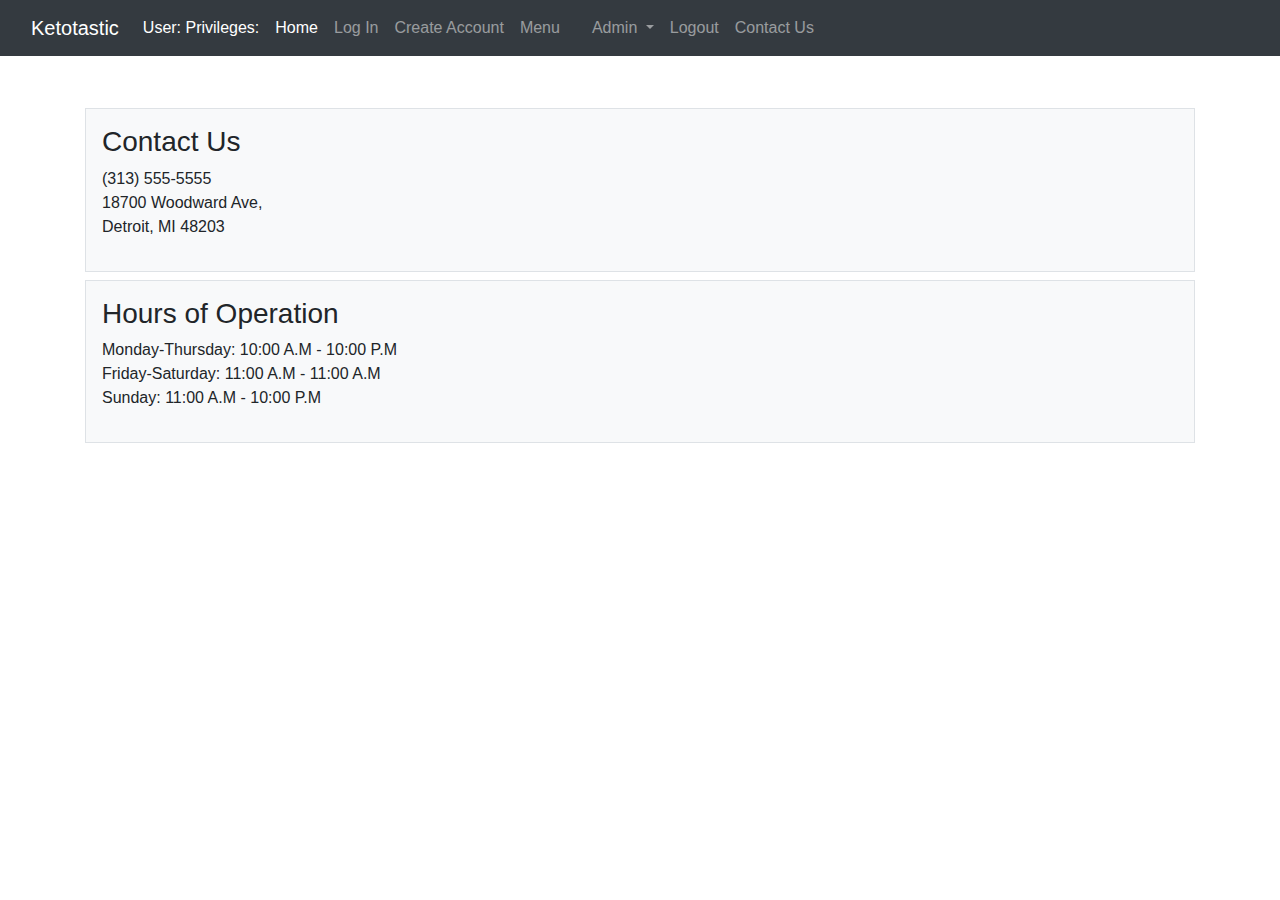
<file: src/main/resources/templates/contact.html>
<!doctype html>
<html lang="en"
      xmlns:th="http://www.thymeleaf.org"
      xmlns:sec="http://www.thymeleaf.org/thymeleaf-extras-springsecurity4"
      xmlns:xsi="http://www.w3.org/2001/XMLSchema-instance"
      xsi:schemaLocation="http://www.thymeleaf.org http://www.thymeleaf.org
  http://www.thymeleaf.org/thymeleaf-extras-springsecurity4 http://www.thymeleaf.org/thymeleaf-extras-springsecurity4">
<head>
    <meta charset="utf-8">
    <meta name="viewport" content="width=device-width, initial-scale=1, shrink-to-fit=no">

    <title>Ketotastic</title>

    <link rel="stylesheet" href="https://maxcdn.bootstrapcdn.com/bootstrap/4.5.2/css/bootstrap.min.css">
    <script src="https://ajax.googleapis.com/ajax/libs/jquery/3.5.1/jquery.min.js"></script>
    <script src="https://cdnjs.cloudflare.com/ajax/libs/popper.js/1.16.0/umd/popper.min.js"></script>
    <script src="https://maxcdn.bootstrapcdn.com/bootstrap/4.5.2/js/bootstrap.min.js"></script>

    <!--Fontawesome CDN-->
    <link rel="stylesheet" href="https://use.fontawesome.com/releases/v5.3.1/css/all.css" integrity="sha384-mzrmE5qonljUremFsqc01SB46JvROS7bZs3IO2EmfFsd15uHvIt+Y8vEf7N7fWAU" crossorigin="anonymous">

    <style>
        @import url('https://fonts.googleapis.com/css2?family=Noto+Sans+JP:wght@100;300;400&display=swap');
    </style>
</head>
<body class="d-flex flex-column h-100">

<header>
    <!-- Fixed navbar -->
    <nav class="navbar navbar-expand-md navbar-dark fixed-top bg-dark">
        <div class="container-fluid">
            <a class="navbar-brand" th:href="@{/}">Ketotastic</a>
            <button class="navbar-toggler" type="button" data-bs-toggle="collapse" data-bs-target="#navbarCollapse" aria-controls="navbarCollapse" aria-expanded="false" aria-label="Toggle navigation">
                <span class="navbar-toggler-icon"></span>
            </button>
            <div class="collapse navbar-collapse" id="navbarCollapse">
                <ul class="navbar-nav me-auto mb-2 mb-md-0">
                    <li class="nav-item">
                        <div sec:authorize="isAuthenticated()">
                            <a class="nav-link active" aria-current="page" th:href="@{/}">User: <span sec:authentication="name"></span> Privileges: <span sec:authentication="principal.authorities"></span></a>
                        </div>
                    </li>
                    <li class="nav-item">
                        <a class="nav-link active" aria-current="page" th:href="@{/}">Home</a>
                    </li>
                    <div sec:authorize="isAnonymous()">
                        <li class="nav-item">
                            <a class="nav-link" th:href="@{/login}">Log In</a>
                        </li>
                    </div>
                    <div sec:authorize="isAnonymous()">
                        <li class="nav-item">
                            <a class="nav-link" th:href="@{/signup}">Create Account</a>
                        </li>
                    </div>
                    <div sec:authorize="isAuthenticated()">
                        <li class="nav-item">
                            <a class="nav-link" th:href="@{/menu}">Menu</a>
                        </li>
                    </div>
                    <div sec:authorize="isAuthenticated()">
                        <li class="nav-item">
                            <a class="nav-link" th:href="@{/shoppingCart}"><i class="fas fa-shopping-cart"></i></a>
                        </li>
                    </div>
                    <div sec:authorize="hasAuthority('ADMIN')">
                        <li class="nav-item dropdown">
                            <a class="nav-link dropdown-toggle" href="#" id="navbarDropdown" role="button" data-toggle="dropdown" aria-haspopup="true" aria-expanded="false">
                                Admin
                            </a>
                            <div class="dropdown-menu" aria-labelledby="navbarDropdown">
                                <a class="dropdown-item" th:href="@{/console/users}">Show Users</a>
                                <a class="dropdown-item" th:href="@{/console/itemlist}">Manage Items</a>
                            </div>
                        </li>
                    </div>

                    <div sec:authorize="isAuthenticated()">
                        <li class="nav-item">
                            <a class="nav-link" th:href="@{/logout}">Logout</a>
                        </li>
                    </div>
                    <div>
                        <li class="nav-item">
                            <a class="nav-link" th:href="@{/contact}">Contact Us</a>
                        </li>
                    </div>

                </ul>
            </div>
        </div>
    </nav>
</header>

<!-- Begin page content -->
<main class="container box" style="margin-top: 100px">
    <div class="row-flex">

        <div class="contact-address my-2 p-3 border bg-light">
            <h3>
                Contact Us
            </h3>
            <p>
                <span>(313) 555-5555 </span>
                <span> <br>18700 Woodward Ave, </span>
                <span>  <br> Detroit, MI 48203</span>
            </p>
        </div>
        <div class="opening-time my-2 p-3 border bg-light">
            <h3>
                Hours of Operation
            </h3>
            <p>
                <span>Monday-Thursday: 10:00 A.M - 10:00 P.M </span>
                <span> <br> Friday-Saturday: 11:00 A.M - 11:00 A.M </span>
                <span> <br> Sunday: 11:00 A.M - 10:00 P.M </span>
            </p>
        </div>

    </div>
</main>


</body>
</html>
</file>
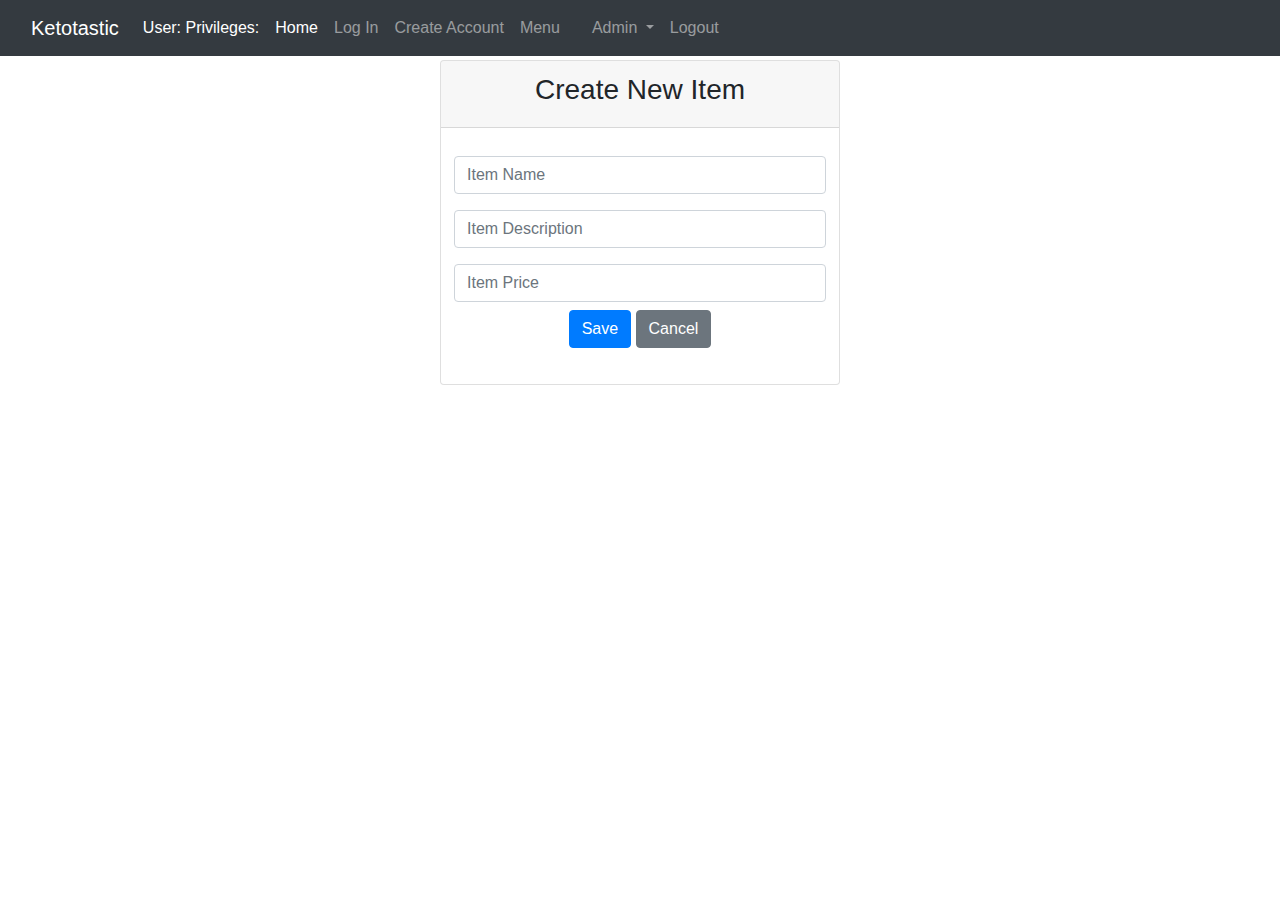
<file: src/main/resources/templates/new_item.html>
<!doctype html>
<html lang="en"
      xmlns:th="http://www.thymeleaf.org"
      xmlns:sec="http://www.thymeleaf.org/thymeleaf-extras-springsecurity4"
      xmlns:xsi="http://www.w3.org/2001/XMLSchema-instance"
      xsi:schemaLocation="http://www.thymeleaf.org http://www.thymeleaf.org
  http://www.thymeleaf.org/thymeleaf-extras-springsecurity4 http://www.thymeleaf.org/thymeleaf-extras-springsecurity4">
<head>
    <meta charset="utf-8">
    <meta name="viewport" content="width=device-width, initial-scale=1, shrink-to-fit=no">

    <title>New Item</title>

    <link rel="stylesheet" href="https://maxcdn.bootstrapcdn.com/bootstrap/4.5.2/css/bootstrap.min.css">
    <script src="https://ajax.googleapis.com/ajax/libs/jquery/3.5.1/jquery.min.js"></script>
    <script src="https://cdnjs.cloudflare.com/ajax/libs/popper.js/1.16.0/umd/popper.min.js"></script>
    <script src="https://maxcdn.bootstrapcdn.com/bootstrap/4.5.2/js/bootstrap.min.js"></script>

    <!--Fontawesome CDN-->
    <link rel="stylesheet" href="https://use.fontawesome.com/releases/v5.3.1/css/all.css" integrity="sha384-mzrmE5qonljUremFsqc01SB46JvROS7bZs3IO2EmfFsd15uHvIt+Y8vEf7N7fWAU" crossorigin="anonymous">
    <style>
        @import url('https://fonts.googleapis.com/css2?family=Noto+Sans+JP:wght@100;300;400&display=swap');
    </style>
</head>
<body class="d-flex flex-column h-100">

<header>
    <!-- Fixed navbar -->
    <nav class="navbar navbar-expand-md navbar-dark fixed-top bg-dark">
        <div class="container-fluid">
            <a class="navbar-brand" th:href="@{/}">Ketotastic</a>
            <button class="navbar-toggler" type="button" data-bs-toggle="collapse" data-bs-target="#navbarCollapse" aria-controls="navbarCollapse" aria-expanded="false" aria-label="Toggle navigation">
                <span class="navbar-toggler-icon"></span>
            </button>
            <div class="collapse navbar-collapse" id="navbarCollapse">
                <ul class="navbar-nav me-auto mb-2 mb-md-0">
                    <li class="nav-item">
                        <div sec:authorize="isAuthenticated()">
                            <a class="nav-link active" aria-current="page" th:href="@{/}">User: <span sec:authentication="name"></span> Privileges: <span sec:authentication="principal.authorities"></span></a>
                        </div>
                    </li>
                    <li class="nav-item">
                        <a class="nav-link active" aria-current="page" th:href="@{/}">Home</a>
                    </li>
                    <div sec:authorize="isAnonymous()">
                        <li class="nav-item">
                            <a class="nav-link" th:href="@{/login}">Log In</a>
                        </li>
                    </div>
                    <div sec:authorize="isAnonymous()">
                        <li class="nav-item">
                            <a class="nav-link" th:href="@{/signup}">Create Account</a>
                        </li>
                    </div>
                    <div sec:authorize="isAuthenticated()">
                        <li class="nav-item">
                            <a class="nav-link" th:href="@{/menu}">Menu</a>
                        </li>
                    </div>
                    <div sec:authorize="isAuthenticated()">
                        <li class="nav-item">
                            <a class="nav-link" th:href="@{/shoppingCart}"><i class="fas fa-shopping-cart"></i></a>
                        </li>
                    </div>

                    <div sec:authorize="hasAuthority('ADMIN')">
                        <li class="nav-item dropdown">
                            <a class="nav-link dropdown-toggle" href="#" id="navbarDropdown" role="button" data-toggle="dropdown" aria-haspopup="true" aria-expanded="false">
                                Admin
                            </a>
                            <div class="dropdown-menu" aria-labelledby="navbarDropdown">
                                <a class="dropdown-item" th:href="@{/console/users}">Show Users</a>
                                <a class="dropdown-item" th:href="@{/console/itemlist}">Manage Items</a>
                            </div>
                        </li>
                    </div>

                    <div sec:authorize="isAuthenticated()">
                        <li class="nav-item">
                            <a class="nav-link" th:href="@{/logout}">Logout</a>
                        </li>
                    </div>

                </ul>
            </div>
        </div>
    </nav>
</header>


<main class="container" style="margin-top: 60px">

    <div>
        <div class="d-flex justify-content-center">
            <div class="card" style="max-width: 400px;">
                <div class="card-header">
                    <h3 style="text-align: center">Create New Item</h3>
                </div>
                <div class="card-body">
                    <form class="row" th:action="@{/console/item_added}" method="post" th:object="${item}" >

                        <div class="input-group form-group m-2">
                            <input type="text" class="form-control" placeholder="Item Name" th:field="*{itemName}" required>
                        </div>
                        <div class="input-group form-group m-2">
                            <input type="text" class="form-control" placeholder="Item Description" th:field="*{itemDescription}" required>
                        </div>
                        <div class="input-group form-group m-2">
                            <input type="text" class="form-control" placeholder="Item Price" th:field="*{itemPrice}" required>
                        </div>

                        <div class="input-group form-group">
                            <div class="mx-auto">
                                <input class="btn btn-primary" type="submit" value="Save">
                                <input class="btn btn-secondary" type="button" value="Cancel" id="buttonCancel">
                            </div>
                        </div>
                    </form>
                </div>
            </div>
        </div>
    </div>
</main>




</body>

<script type="text/javascript">
    $(document).ready(function(){
        $("#buttonCancel").on("click", function (){
            window.location="[[@{/console/itemlist}]]";
        });
    });
</script>
</html>
</file>
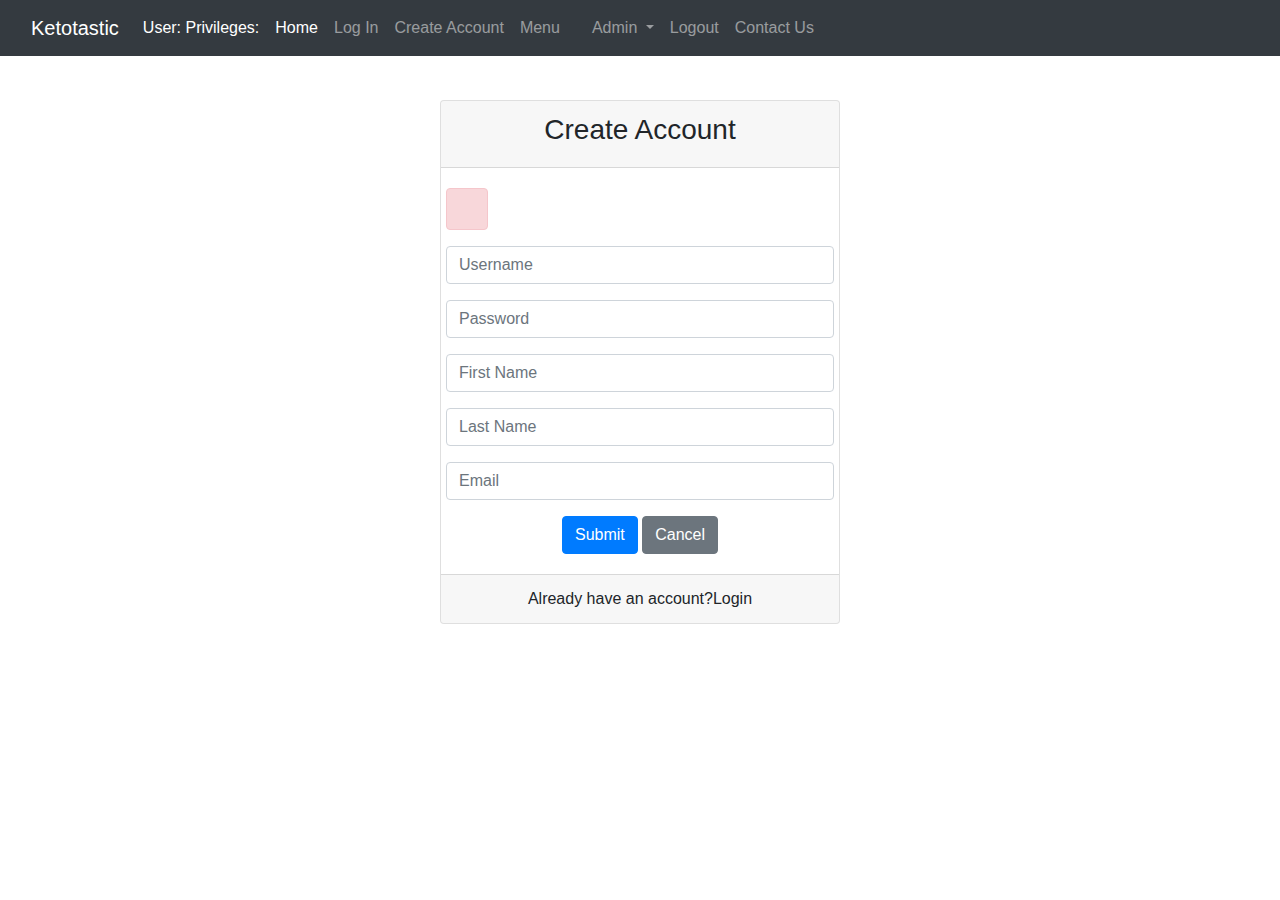
<file: src/main/resources/templates/signup.html>
<!doctype html>
<html lang="en"
      xmlns:th="http://www.thymeleaf.org"
      xmlns:sec="http://www.thymeleaf.org/thymeleaf-extras-springsecurity4"
      xmlns:xsi="http://www.w3.org/2001/XMLSchema-instance"
      xsi:schemaLocation="http://www.thymeleaf.org http://www.thymeleaf.org
  http://www.thymeleaf.org/thymeleaf-extras-springsecurity4 http://www.thymeleaf.org/thymeleaf-extras-springsecurity4">
<head>
    <meta charset="utf-8">
    <meta name="viewport" content="width=device-width, initial-scale=1, shrink-to-fit=no">

    <title>Sign up</title>

    <link rel="stylesheet" href="https://maxcdn.bootstrapcdn.com/bootstrap/4.5.2/css/bootstrap.min.css">
    <script src="https://ajax.googleapis.com/ajax/libs/jquery/3.5.1/jquery.min.js"></script>
    <script src="https://cdnjs.cloudflare.com/ajax/libs/popper.js/1.16.0/umd/popper.min.js"></script>
    <script src="https://maxcdn.bootstrapcdn.com/bootstrap/4.5.2/js/bootstrap.min.js"></script>

    <!--Fontawesome CDN-->
    <link rel="stylesheet" href="https://use.fontawesome.com/releases/v5.3.1/css/all.css" integrity="sha384-mzrmE5qonljUremFsqc01SB46JvROS7bZs3IO2EmfFsd15uHvIt+Y8vEf7N7fWAU" crossorigin="anonymous">
    <style>
        @import url('https://fonts.googleapis.com/css2?family=Noto+Sans+JP:wght@100;300;400&display=swap');
    </style>
</head>
<body class="d-flex flex-column h-100">

<header>
    <!-- Fixed navbar -->
    <nav class="navbar navbar-expand-md navbar-dark fixed-top bg-dark">
        <div class="container-fluid">
            <a class="navbar-brand" th:href="@{/}">Ketotastic</a>
            <button class="navbar-toggler" type="button" data-bs-toggle="collapse" data-bs-target="#navbarCollapse" aria-controls="navbarCollapse" aria-expanded="false" aria-label="Toggle navigation">
                <span class="navbar-toggler-icon"></span>
            </button>
            <div class="collapse navbar-collapse" id="navbarCollapse">
                <ul class="navbar-nav me-auto mb-2 mb-md-0">
                    <li class="nav-item">
                        <div sec:authorize="isAuthenticated()">
                            <a class="nav-link active" aria-current="page" th:href="@{/}">User: <span sec:authentication="name"></span> Privileges: <span sec:authentication="principal.authorities"></span></a>
                        </div>
                    </li>
                    <li class="nav-item">
                        <a class="nav-link active" aria-current="page" th:href="@{/}">Home</a>
                    </li>
                    <div sec:authorize="isAnonymous()">
                        <li class="nav-item">
                            <a class="nav-link" th:href="@{/login}">Log In</a>
                        </li>
                    </div>
                    <div sec:authorize="isAnonymous()">
                        <li class="nav-item">
                            <a class="nav-link" th:href="@{/signup}">Create Account</a>
                        </li>
                    </div>
                    <div sec:authorize="isAuthenticated()">
                        <li class="nav-item">
                            <a class="nav-link" th:href="@{/menu}">Menu</a>
                        </li>
                    </div>
                    <div sec:authorize="isAuthenticated()">
                        <li class="nav-item">
                            <a class="nav-link" th:href="@{/shoppingCart}"><i class="fas fa-shopping-cart"></i></a>
                        </li>
                    </div>

                    <div sec:authorize="hasAuthority('ADMIN')">
                        <li class="nav-item dropdown">
                            <a class="nav-link dropdown-toggle" href="#" id="navbarDropdown" role="button" data-toggle="dropdown" aria-haspopup="true" aria-expanded="false">
                                Admin
                            </a>
                            <div class="dropdown-menu" aria-labelledby="navbarDropdown">
                                <a class="dropdown-item" th:href="@{/console/users}">Show Users</a>
                                <a class="dropdown-item" th:href="@{/console/itemlist}">Manage Items</a>
                            </div>
                        </li>
                    </div>

                    <div sec:authorize="isAuthenticated()">
                        <li class="nav-item">
                            <a class="nav-link" th:href="@{/logout}">Logout</a>
                        </li>
                    </div>
                    <div>
                        <li class="nav-item">
                            <a class="nav-link" th:href="@{/contact}">Contact Us</a>
                        </li>
                    </div>

                </ul>
            </div>
        </div>
    </nav>
</header>

<main class="container" style="margin-top: 100px">

    <div>
        <div class="d-flex justify-content-center">
            <div class="card" style="max-width: 400px;">
                <div class="card-header">
                    <h3 style="text-align: center">Create Account</h3>
                </div>
                <div class="card-body">
                    <form class="row" th:action="@{/process_register}" method="post" th:object="${user}" >
                        <div class="alert alert-danger" th:if="${#fields.hasErrors('*')}">
                            <p th:each="err : ${#fields.errors('*')}" th:text="${err}"></p>
                        </div>

                        <div class="input-group form-group">
                            <input type="text" class="form-control" placeholder="Username" th:field="*{username}" required th:errorclass="is-invalid">
                        </div>
                        <div class="input-group form-group">
                            <input type="password" class="form-control" placeholder="Password" th:field="*{password}" required th:errorclass="is-invalid">
                        </div>
                        <div class="input-group form-group">
                            <input type="text" class="form-control" placeholder="First Name" th:field="*{firstName}" required th:errorclass="is-invalid">
                        </div>
                        <div class="input-group form-group">
                            <input type="text" class="form-control" placeholder="Last Name" th:field="*{lastName}" required th:errorclass="is-invalid">
                        </div>
                        <div class="input-group form-group">
                            <input type="email" class="form-control" placeholder="Email" th:field="*{email}" required th:errorclass="is-invalid">
                        </div>

                        <div class="mx-auto">
                            <input class="btn btn-primary" type="submit" value="Submit">
                            <input class="btn btn-secondary" type="button" value="Cancel" id="buttonCancel">
                        </div>
                    </form>
                </div>
                <div class="card-footer">
                    <div class="d-flex justify-content-center links">
                        Already have an account?<a th:href="@{/login}">Login</a>
                    </div>

                </div>
            </div>
        </div>
    </div>
</main>



</body>
<script type="text/javascript">
    $(document).ready(function(){
        $("#buttonCancel").on("click", function (){
            window.location="[[@{/index}]]";
        });
    });
</script>
</html>
</file>
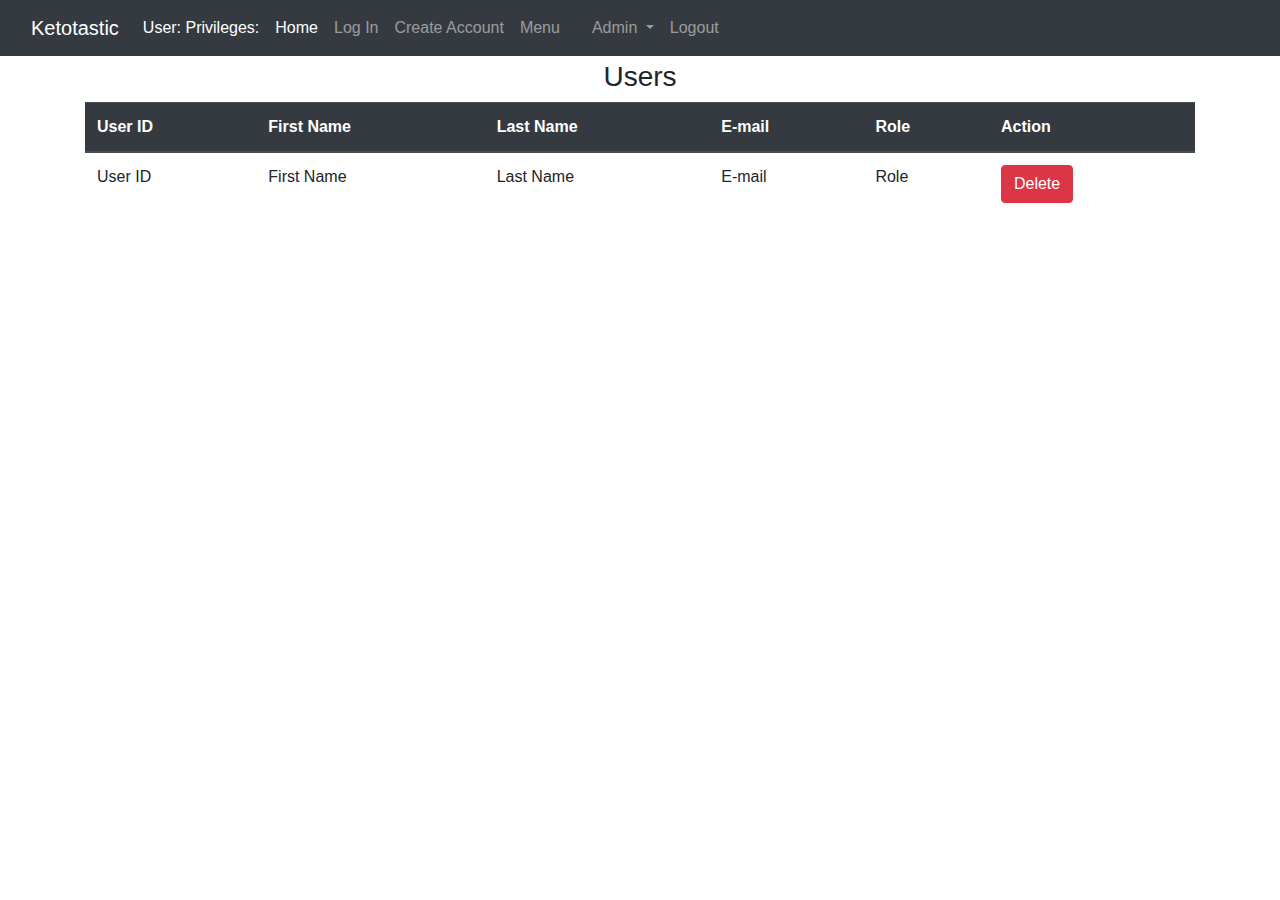
<file: src/main/resources/templates/users.html>
<!doctype html>
<html lang="en"
      xmlns:th="http://www.thymeleaf.org"
      xmlns:sec="http://www.thymeleaf.org/thymeleaf-extras-springsecurity4"
      xmlns:xsi="http://www.w3.org/2001/XMLSchema-instance"
      xsi:schemaLocation="http://www.thymeleaf.org http://www.thymeleaf.org
  http://www.thymeleaf.org/thymeleaf-extras-springsecurity4 http://www.thymeleaf.org/thymeleaf-extras-springsecurity4">
<head>
    <meta charset="utf-8">
    <meta name="viewport" content="width=device-width, initial-scale=1, shrink-to-fit=no">

    <title>User List</title>

    <link rel="stylesheet" href="https://maxcdn.bootstrapcdn.com/bootstrap/4.5.2/css/bootstrap.min.css">
    <script src="https://ajax.googleapis.com/ajax/libs/jquery/3.5.1/jquery.min.js"></script>
    <script src="https://cdnjs.cloudflare.com/ajax/libs/popper.js/1.16.0/umd/popper.min.js"></script>
    <script src="https://maxcdn.bootstrapcdn.com/bootstrap/4.5.2/js/bootstrap.min.js"></script>

    <!--Fontawesome CDN-->
    <link rel="stylesheet" href="https://use.fontawesome.com/releases/v5.3.1/css/all.css" integrity="sha384-mzrmE5qonljUremFsqc01SB46JvROS7bZs3IO2EmfFsd15uHvIt+Y8vEf7N7fWAU" crossorigin="anonymous">
    <style>
        @import url('https://fonts.googleapis.com/css2?family=Noto+Sans+JP:wght@100;300;400&display=swap');
    </style>
</head>
<body class="d-flex flex-column h-100">

<header>
    <!-- Fixed navbar -->
    <nav class="navbar navbar-expand-md navbar-dark fixed-top bg-dark">
        <div class="container-fluid">
            <a class="navbar-brand" th:href="@{/}">Ketotastic</a>
            <button class="navbar-toggler" type="button" data-bs-toggle="collapse" data-bs-target="#navbarCollapse" aria-controls="navbarCollapse" aria-expanded="false" aria-label="Toggle navigation">
                <span class="navbar-toggler-icon"></span>
            </button>
            <div class="collapse navbar-collapse" id="navbarCollapse">
                <ul class="navbar-nav me-auto mb-2 mb-md-0">
                    <li class="nav-item">
                        <div sec:authorize="isAuthenticated()">
                            <a class="nav-link active" aria-current="page" th:href="@{/}">User: <span sec:authentication="name"></span> Privileges: <span sec:authentication="principal.authorities"></span></a>
                        </div>
                    </li>
                    <li class="nav-item">
                        <a class="nav-link active" aria-current="page" th:href="@{/}">Home</a>
                    </li>
                    <div sec:authorize="isAnonymous()">
                        <li class="nav-item">
                            <a class="nav-link" th:href="@{/login}">Log In</a>
                        </li>
                    </div>
                    <div sec:authorize="isAnonymous()">
                        <li class="nav-item">
                            <a class="nav-link" th:href="@{/signup}">Create Account</a>
                        </li>
                    </div>
                    <div sec:authorize="isAuthenticated()">
                        <li class="nav-item">
                            <a class="nav-link" th:href="@{/menu}">Menu</a>
                        </li>
                    </div>
                    <div sec:authorize="isAuthenticated()">
                        <li class="nav-item">
                            <a class="nav-link" th:href="@{/shoppingCart}"><i class="fas fa-shopping-cart"></i></a>
                        </li>
                    </div>

                    <div sec:authorize="hasAuthority('ADMIN')">
                        <li class="nav-item dropdown">
                            <a class="nav-link dropdown-toggle" href="#" id="navbarDropdown" role="button" data-toggle="dropdown" aria-haspopup="true" aria-expanded="false">
                                Admin
                            </a>
                            <div class="dropdown-menu" aria-labelledby="navbarDropdown">
                                <a class="dropdown-item" th:href="@{/console/users}">Show Users</a>
                                <a class="dropdown-item" th:href="@{/console/itemlist}">Manage Items</a>
                            </div>
                        </li>
                    </div>

                    <div sec:authorize="isAuthenticated()">
                        <li class="nav-item">
                            <a class="nav-link" th:href="@{/logout}">Logout</a>
                        </li>
                    </div>

                </ul>
            </div>
        </div>
    </nav>
</header>

<main class="container" style="margin-top: 60px">
    <div class="text-center">
        <h3>Users</h3>
    </div>
    <div>
        <table class="table table-hover table-responsive-xl">
            <thead class="thead-dark">
            <tr>
                <th>User ID</th>
                <th>First Name</th>
                <th>Last Name</th>
                <th>E-mail</th>
                <th>Role</th>
                <th>Action</th>
            </tr>
            </thead>
            <tbody>
            <tr th:each="user: ${users}">
                <td th:text="${user.userId}">User ID</td>
                <td th:text="${user.firstName}">First Name</td>
                <td th:text="${user.lastName}">Last Name</td>
                <td th:text="${user.email}">E-mail</td>
                <td th:text="${user.roles}">Role</td>
                <td>
                    <a class="btn btn-danger" th:href="@{/console/deleteUser/{id}(id=${user.userId})}">Delete</a>
                </td>
            </tr>
            </tbody>
        </table>
    </div>
</main>




</body>
</html>
</file>
